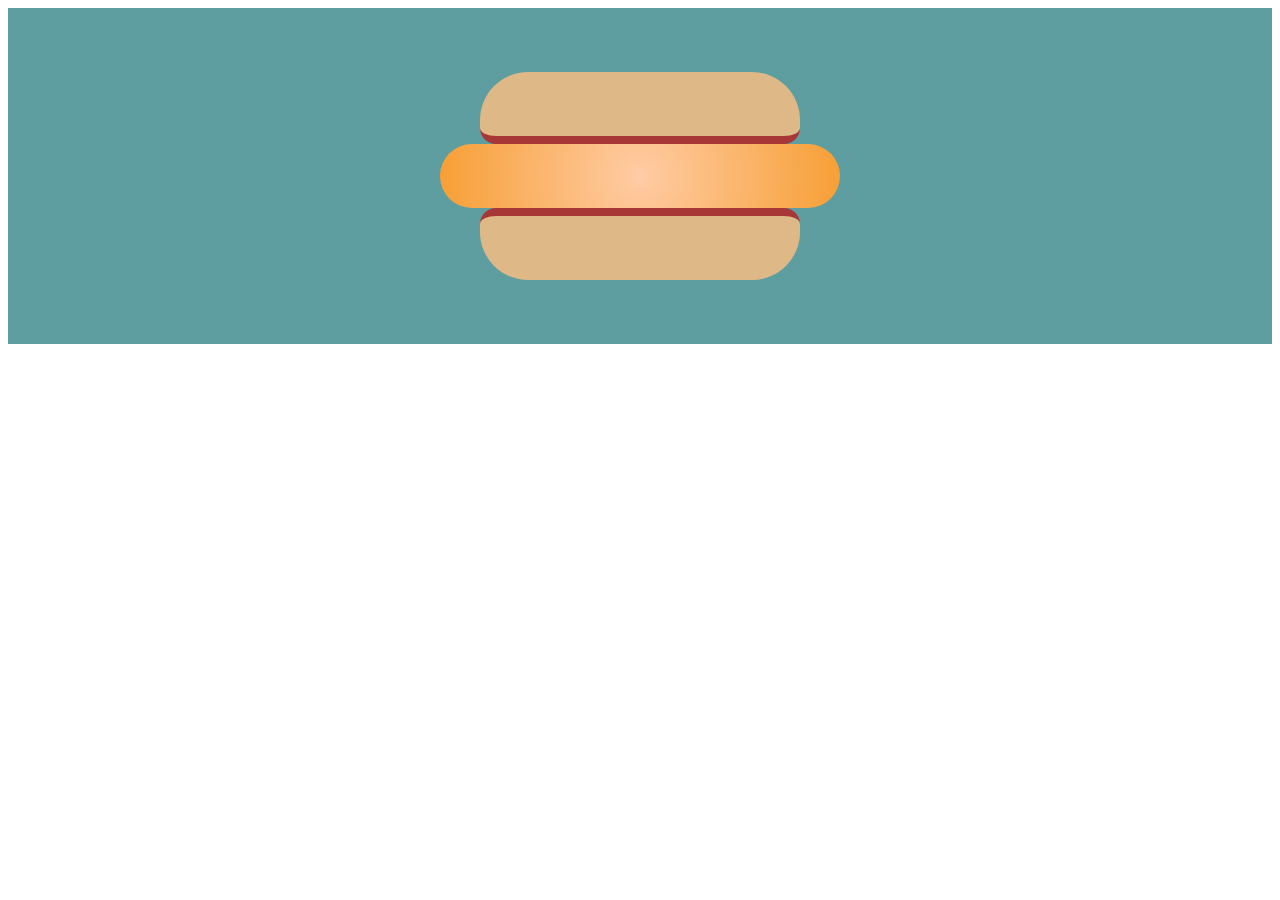
<file: completo.html>
<!DOCTYPE html>
<html lang="en">
<head>
    <meta charset="UTF-8">
    <meta http-equiv="X-UA-Compatible" content="IE=edge">
    <meta name="viewport" content="width=device-width, initial-scale=1.0">
    <title>Completo</title>
    <style>
#plato{
    padding: 4rem; 
    background-color: cadetblue;
}
#plato *{
    margin: 0 auto;
}
.pancito{
    background-color: burlywood;
    min-height: 4rem;
    width: 20rem;
}
#arriba{
    border-top-left-radius: 3rem;
      border-top-right-radius: 3rem;
      border-bottom-left-radius: 1rem;
      border-bottom-right-radius: 1rem;
      border-bottom: 0.5rem solid rgb(167, 54, 54);
}
#vienesa {
      background: radial-gradient(circle, rgb(255, 204, 165) 0%, rgb(247, 159, 53) 100%, rgb(255, 153, 9) 100%);
      min-height: 4rem;
      width: 25rem;
      border-radius: 4rem;
      position: relative;
}      
#abajo{
    border-top-left-radius: 1rem;
      border-top-right-radius: 1rem;
      border-bottom-left-radius: 3rem;
      border-bottom-right-radius: 3rem;
      border-top: 0.5rem solid rgb(167, 54,54);
}
    </style>
</head>
<body>
    <div id="plato">
        <div class="pancito" id="arriba"></div>
        <div id="vienesa"></div>
        <div class="pancito" id="abajo"></div>
    </div>
</body>
</html>
</file>
